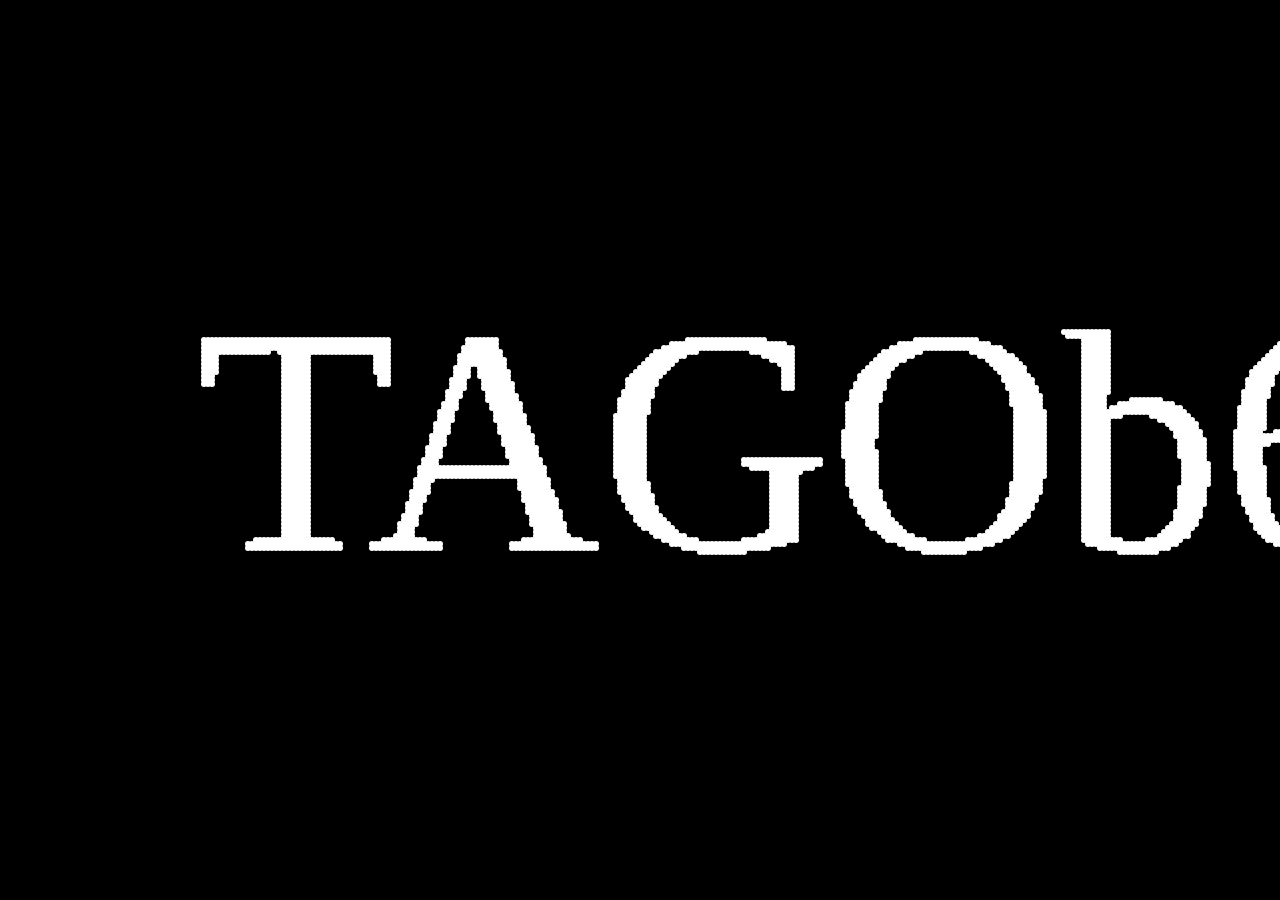
<file: gpt/particle.html>
<!DOCTYPE html>
<html lang="en">
<head>
  <meta charset="UTF-8">
  <meta name="viewport" content="width=device-width">
  <title>Text Particle Animation</title>
  <style>
    body, canvas {
      margin: 0;
      padding: 0;
      width: 100%;
      height: 100%;
      position: absolute;
      background-color: black;
    }
    #colorPicker {
      position: fixed;
      top: 10px;
      left: 10px;
    }
  </style>
</head>
<body>
  <input type="color" id="colorPicker" value="#FFFFFF">
  <canvas id="canvas"></canvas>
  <script>
    const canvas = document.getElementById('canvas');
    const ctx = canvas.getContext('2d');
    canvas.width = window.innerWidth;
    canvas.height = window.innerHeight;

    const colorPicker = document.getElementById('colorPicker');

    let particleArray = [];

    const text = 'TAGOb6c';
    const fontSize = 80;

    ctx.font = `${fontSize}px Verdana`;
    ctx.fillText(text, 50, canvas.height / 6.5);
    const textCoordinates = ctx.getImageData(0, 0, canvas.width, canvas.height);

    class Particle {
      constructor(x, y) {
        this.x = x;
        this.y = y;
        this.size = 3;
        this.baseX = this.x;
        this.baseY = this.y;
        this.density = Math.random() * 30 + 1;
      }

      draw() {
        ctx.fillStyle = colorPicker.value;
        ctx.beginPath();
        ctx.arc(this.x, this.y, this.size, 0, Math.PI * 2);
        ctx.closePath();
        ctx.fill();
      }

      update() {
        let dx = mouse.x - this.x;
        let dy = mouse.y - this.y;
        let distance = Math.sqrt(dx * dx + dy * dy);
        let forceDirectionX = dx / distance;
        let forceDirectionY = dy / distance;
        let maxDistance = 100;
        let force = (maxDistance - distance) / maxDistance;
        let directionX = forceDirectionX * force * this.density;
        let directionY = forceDirectionY * force * this.density;

        if (distance < maxDistance) {
          this.x -= directionX;
          this.y -= directionY;
        } else {
          if (this.x !== this.baseX) {
            let dx = this.x - this.baseX;
            this.x -= dx / 10;
          }
          if (this.y !== this.baseY) {
            let dy = this.y - this.baseY;
            this.y -= dy / 10;
          }
        }
      }
    }

    function init() {
      particleArray = [];

      for (let y = 0, y2 = textCoordinates.height; y < y2; y++) {
        for (let x = 0, x2 = textCoordinates.width; x < x2; x++) {
          if (textCoordinates.data[(y * 4 * textCoordinates.width) + (x * 4) + 3] > 128) {
            let posX = x;
            let posY = y;
            particleArray.push(new Particle(posX * 4, posY * 4));
          }
        }
      }
    }

    function animate() {
      ctx.clearRect(0, 0, canvas.width, canvas.height);
      for (let i = 0; i < particleArray.length; i++) {
        particleArray[i].draw();
        particleArray[i].update();
      }
      requestAnimationFrame(animate);
    }

    const mouse = {
      x: null,
      y: null,
    };

    canvas.addEventListener('mousemove', (event) => {
      mouse.x = event.x;
      mouse.y = event.y;
    });

    window.addEventListener('resize', () => {
      canvas.width = window.innerWidth;
      canvas.height = window.innerHeight;
      init();
    });

    init();
    animate();
  </script>
</body>
</html>
</file>
